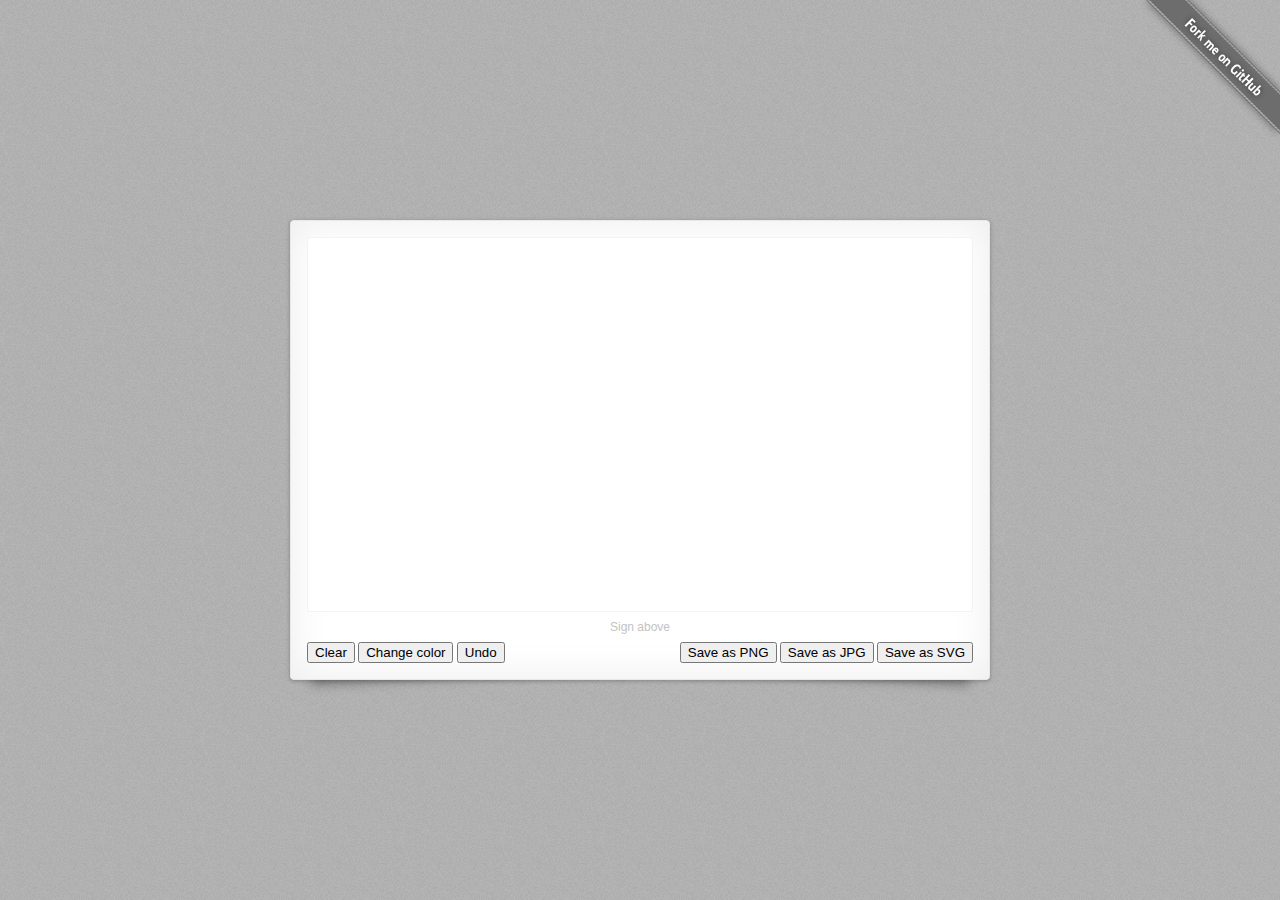
<file: EnterpriseApp/EnterpriseApp/Client/wwwroot/signature.html>
<!DOCTYPE html>
<!-- saved from url=(0039)https://szimek.github.io/signature_pad/ -->
<html lang="en"><head><meta http-equiv="Content-Type" content="text/html; charset=UTF-8">
  
  <title>Signature Pad demo</title>
  <meta name="description" content="Signature Pad - HTML5 canvas based smooth signature drawing using variable width spline interpolation.">

  <meta name="viewport" content="width=device-width, initial-scale=1, minimum-scale=1, maximum-scale=1, user-scalable=no">

  <meta name="apple-mobile-web-app-capable" content="yes">
  <meta name="apple-mobile-web-app-status-bar-style" content="black">

  <link rel="stylesheet" href="./signature_files/signature-pad.css">

  <script type="text/javascript" async="" src="./signature_files/ga.js.descarga"></script><script type="text/javascript">
    var _gaq = _gaq || [];
    _gaq.push(['_setAccount', 'UA-39365077-1']);
    _gaq.push(['_trackPageview']);

    (function() {
      var ga = document.createElement('script'); ga.type = 'text/javascript'; ga.async = true;
      ga.src = ('https:' == document.location.protocol ? 'https://ssl' : 'http://www') + '.google-analytics.com/ga.js';
      var s = document.getElementsByTagName('script')[0]; s.parentNode.insertBefore(ga, s);
    })();
  </script>
</head>
<body onselectstart="return false">
  <a id="github" style="position: absolute; top: 0; right: 0; border: 0" href="https://github.com/szimek/signature_pad">
    <img src="./signature_files/forkme_right_gray_6d6d6d.png" alt="Fork me on GitHub">
  </a>

  <div id="signature-pad" class="signature-pad">
    <div class="signature-pad--body">
      <canvas width="664" style="touch-action: none; user-select: none;" height="373"></canvas>
    </div>
    <div class="signature-pad--footer">
      <div class="description">Sign above</div>

      <div class="signature-pad--actions">
        <div>
          <button type="button" class="button clear" data-action="clear">Clear</button>
          <button type="button" class="button" data-action="change-color">Change color</button>
          <button type="button" class="button" data-action="undo">Undo</button>

        </div>
        <div>
          <button type="button" class="button save" data-action="save-png">Save as PNG</button>
          <button type="button" class="button save" data-action="save-jpg">Save as JPG</button>
          <button type="button" class="button save" data-action="save-svg">Save as SVG</button>
        </div>
      </div>
    </div>
  </div>

  <script src="./signature_files/signature_pad.umd.js.descarga"></script>
  <script src="./signature_files/app.js.descarga"></script>


</body></html>
</file>
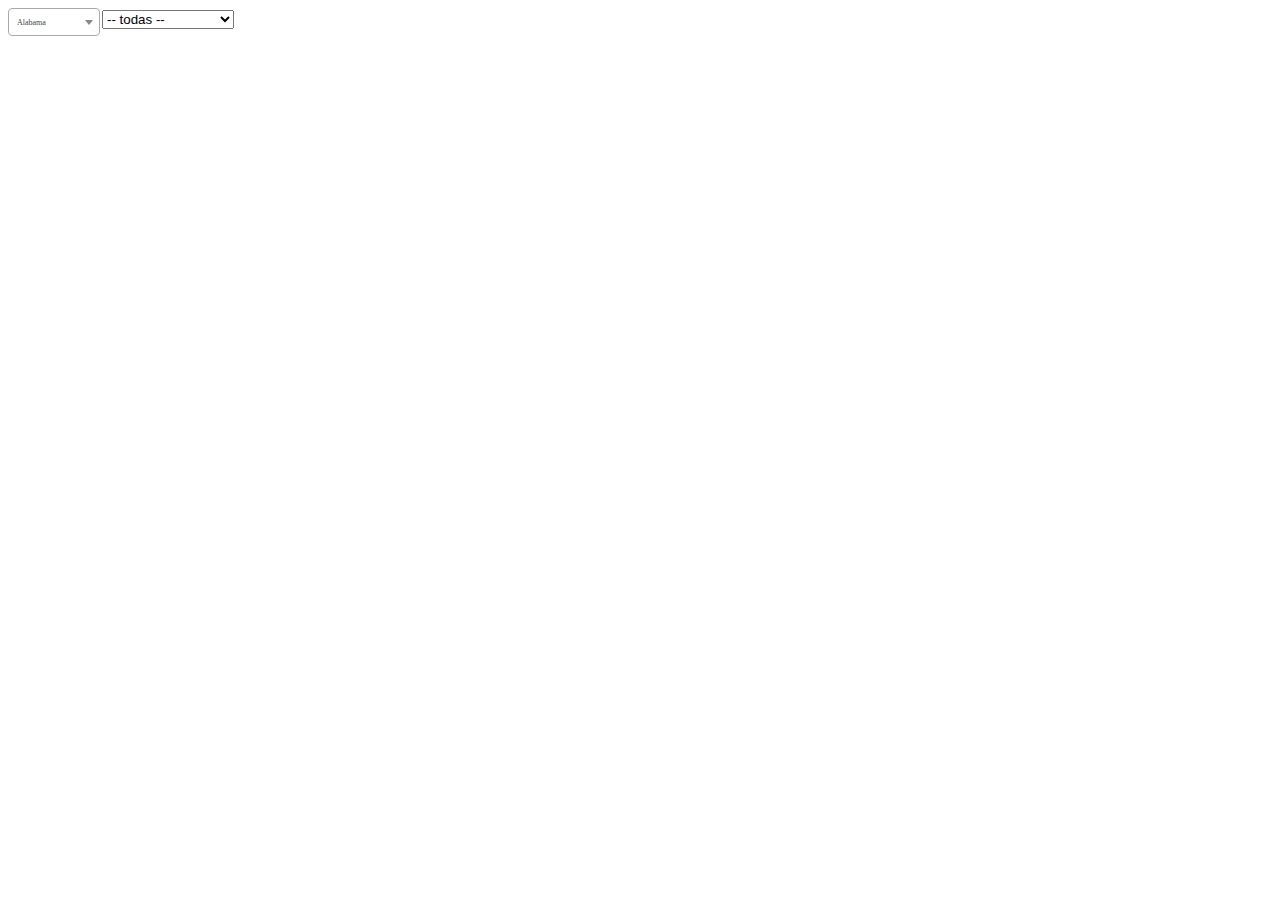
<file: EnterpriseApp/EnterpriseApp/Client/wwwroot/temp.html>
﻿<!DOCTYPE html>
<html>
<head>
    <meta charset="utf-8" />
    <title>Temporal</title>
    <link href="css/app.css" rel="stylesheet" />
    <link href="lib/select2/css/select2.min.css" rel="stylesheet" />
</head>
<body>

    <select class="iselect2">
        <option value="AL">Alabama</option>
        <option value="1">Alaska</option>
        <option value="2">California</option>
        <option value="3">Delaware</option>
        <option value="4">Tennessee</option>
        <option value="5">Texas</option>
        <option value="6">Washington</option>
        <option value="WY">Wyoming</option>
    </select>

    <select class="form-control" b-mmpo5ejsu8="">
    <option value="" b-mmpo5ejsu8=""> -- todas -- </option>
    <option value="CITRICOSTROPICALES" b-mmpo5ejsu8="">Citricos Tropicales</option>
    <option value="EXTERNO" b-mmpo5ejsu8="">Externo</option>
    <option value="INDUSPALMA" b-mmpo5ejsu8="">Induspalma, S. A.</option>
    <option value="INDUVECA" b-mmpo5ejsu8="">Induveca, S. A.</option>
    <option value="ABONAP" b-mmpo5ejsu8="">ABONAP, S.A</option>
    <option value="PROCESOS" b-mmpo5ejsu8="">Proceso-IT</option>
    </select>

    <script src="js/app.js"></script>
    <script src="lib/select2/js/select2.js"></script>
    <script>
        $(document).ready(function () {
            $(".iselect2").select2();
        });
    </script>



</body>
</html>
</file>
<file: EnterpriseApp/EnterpriseApp/Client/wwwroot/signature_files/signature-pad.css>
*,
*::before,
*::after {
  box-sizing: border-box;
}

body {
  display: -webkit-box;
  display: -ms-flexbox;
  display: flex;
  -webkit-box-pack: center;
      -ms-flex-pack: center;
          justify-content: center;
  -webkit-box-align: center;
      -ms-flex-align: center;
          align-items: center;
  height: 100vh;
  width: 100%;
  -webkit-user-select: none;
     -moz-user-select: none;
      -ms-user-select: none;
          user-select: none;
  margin: 0;
  padding: 32px 16px;
  background: url("[data-uri]") repeat scroll center center #b3b3b3;
  font-family: Helvetica, Sans-Serif;
}

.signature-pad {
  position: relative;
  display: -webkit-box;
  display: -ms-flexbox;
  display: flex;
  -webkit-box-orient: vertical;
  -webkit-box-direction: normal;
      -ms-flex-direction: column;
          flex-direction: column;
  font-size: 10px;
  width: 100%;
  height: 100%;
  max-width: 700px;
  max-height: 460px;
  border: 1px solid #e8e8e8;
  background-color: #fff;
  box-shadow: 0 1px 4px rgba(0, 0, 0, 0.27), 0 0 40px rgba(0, 0, 0, 0.08) inset;
  border-radius: 4px;
  padding: 16px;
}

.signature-pad::before,
.signature-pad::after {
  position: absolute;
  z-index: -1;
  content: "";
  width: 40%;
  height: 10px;
  bottom: 10px;
  background: transparent;
  box-shadow: 0 8px 12px rgba(0, 0, 0, 0.4);
}

.signature-pad::before {
  left: 20px;
  -webkit-transform: skew(-3deg) rotate(-3deg);
          transform: skew(-3deg) rotate(-3deg);
}

.signature-pad::after {
  right: 20px;
  -webkit-transform: skew(3deg) rotate(3deg);
          transform: skew(3deg) rotate(3deg);
}

.signature-pad--body {
  position: relative;
  -webkit-box-flex: 1;
      -ms-flex: 1;
          flex: 1;
  border: 1px solid #f4f4f4;
}

.signature-pad--body
canvas {
  position: absolute;
  left: 0;
  top: 0;
  width: 100%;
  height: 100%;
  border-radius: 4px;
  box-shadow: 0 0 5px rgba(0, 0, 0, 0.02) inset;
}

.signature-pad--footer {
  color: #C3C3C3;
  text-align: center;
  font-size: 1.2em;
  margin-top: 8px;
}

.signature-pad--actions {
  display: -webkit-box;
  display: -ms-flexbox;
  display: flex;
  -webkit-box-pack: justify;
      -ms-flex-pack: justify;
          justify-content: space-between;
  margin-top: 8px;
}

#github img {
  border: 0;
}

@media (max-width: 940px) {
  #github img {
    width: 90px;
    height: 90px;
  }
}
</file>
<file: EnterpriseApp/EnterpriseApp/Client/wwwroot/css/app.css>
﻿
body {
    font-size: 0.5rem;
}

a, .btn-link {
    color: #0366d6;
}

.btn-primary {
    color: #fff;
    background-color: #1b6ec2;
    border-color: #1861ac;
}

.content {
    padding-top: 1.1rem;
}

.valid.modified:not([type=checkbox]) {
    outline: 1px solid #26b050;
}

.invalid {
    outline: 1px solid red;
}

.validation-message {
    color: red;
}

#blazor-error-ui {
    background: lightyellow;
    bottom: 0;
    box-shadow: 0 -1px 2px rgba(0, 0, 0, 0.2);
    display: none;
    left: 0;
    padding: 0.6rem 1.25rem 0.7rem 1.25rem;
    position: fixed;
    width: 100%;
    z-index: 1000;
}

    #blazor-error-ui .dismiss {
        cursor: pointer;
        position: absolute;
        right: 0.75rem;
        top: 0.5rem;
    }


/***********************background: radial-gradient(#def1fa, #f1f5f8);**************************/
#mload {
    padding: 0;
    margin: 0;
    width: 100%;
    height: 100vh;
    background-color: #e6f5fc;
}

.wrapperload {
    width: 200px;
    height: 60px;
    position: absolute;
    left: 50%;
    top: 50%;
    transform: translate(-50%, -50%);
}

.wrapperloa span {
    color: #fff;
}

.wrapperload-right {
    width: 150px;
    height: 60px;
    position: absolute;
    right: 5%;
    top: 10%;
    transform: translate(-50%, -50%);
}


.circle {
    width: 20px;
    height: 20px;
    position: absolute;
    border-radius: 50%;
    background-color: #fff;
    left: 15%;
    transform-origin: 50%;
    animation: circle .5s alternate infinite ease;
}

@keyframes circle {
    0% {
        top: 60px;
        height: 5px;
        border-radius: 50px 50px 25px 25px;
        transform: scaleX(1.7);
    }

    40% {
        height: 20px;
        border-radius: 50%;
        transform: scaleX(1);
    }

    100% {
        top: 0%;
    }
}

.circle:nth-child(2) {
    left: 45%;
    animation-delay: .2s;
}

.circle:nth-child(3) {
    left: auto;
    right: 15%;
    animation-delay: .3s;
}

.shadow {
    width: 20px;
    height: 4px;
    border-radius: 50%;
    background-color: rgba(0,0,0,.5);
    position: absolute;
    top: 62px;
    transform-origin: 50%;
    z-index: -1;
    left: 15%;
    filter: blur(1px);
    animation: shadow .5s alternate infinite ease;
}

@keyframes shadow {
    0% {
        transform: scaleX(1.5);
    }

    40% {
        transform: scaleX(1);
        opacity: .7;
    }

    100% {
        transform: scaleX(.2);
        opacity: .4;
    }
}

.shadow:nth-child(4) {
    left: 45%;
    animation-delay: .2s
}

.shadow:nth-child(5) {
    left: auto;
    right: 15%;
    animation-delay: .3s;
}

.wrapperload span, .wrapperload-right span {
    position: absolute;
    top: 75px;
    font-family: 'Lato';
    font-size: 12px;
    letter-spacing: 4px;
    color: #fff;
    left: 15%;
}


#dv-overlay {
    position: absolute;
    display: block;
    top: 0;
    left: 0;
    right: 0;
    bottom: 0;
    background-color: rgba(0,0,0,0.5);
    z-index: 2;
}

.center-me {
    display: flex;
    justify-content: center;
    align-items: center;
    height: 70vh;
}

    .center-me p {
        max-width: 350px;
    }


#app-overlay {
    background-color: #fff;
    color: #094e9d;
    position: fixed;
    height: 100%;
    width: 100%;
    z-index: 5000;
    top: 0;
    left: 0;
    float: left;
    text-align: center;
    padding-top: 25%;
    opacity: .70;
}

.app-spinner {
    margin: 0 auto;
    height: 44px;
    width: 44px;
    animation: rotate 0.8s infinite linear;
    border: 5px solid #0366d6;
    border-right-color: transparent;
    border-radius: 50%;
}

@keyframes rotate {
    0% {
        transform: rotate(0deg);
    }

    100% {
        transform: rotate(360deg);
    }
}

/****************************************/

.tbdata {
    border-collapse: collapse;
    width: 100%;
    margin-bottom: 1rem;
    color: #212529;
    display: table;
    box-sizing: border-box;
    text-indent: initial;
}

    .tbdata thead th {
        padding: 5px;
        border-bottom: 1px solid #ccc
    }

    .tbdata tbody td {
        padding: 5px;
        border-bottom: 1px solid #f8f5f5
    }

    .tbdata tbody tr:hover {
        background-color: #f5f5f5;
    }

#dvbtns {
    text-align: right;
    margin: 10px 10px 0 0;
    width: 100%;
}
    #dvbtns button {
        float: right;
        margin-right: 10px
    }

#dvfoto {
    transition: 0.3s;
    width: 200px;
    height: 180px;
    margin: 0 auto;
}

.profileUserImg {
    border: 3px solid #adb5bd;
    margin: 0 auto;
    padding: 1px;
    border-radius: 8px;
    width: 100%;
    height: 100%;
}

#foto:hover {
    opacity: 0.8;
    cursor: pointer;
}

#infile, #player, #canvas {
    display: none;
}


#dlist {
    height: 60vh;
    overflow-y: scroll;
    overflow-x: hidden;
    width: 100%
}

#tlist {
    width: 100%
}
    #tlist td {
        border-bottom: 1px dashed #f5f5f5;
        padding: 5px;
        text-transform: capitalize;
    }
    #tlist tbody tr:hover td {
        background: #d0dafd;
        color: #339;
        cursor: pointer
    }

table#tbdata tbody tr:hover {
    background-color: #f8f6e6;
    cursor: pointer;
}
</file>
